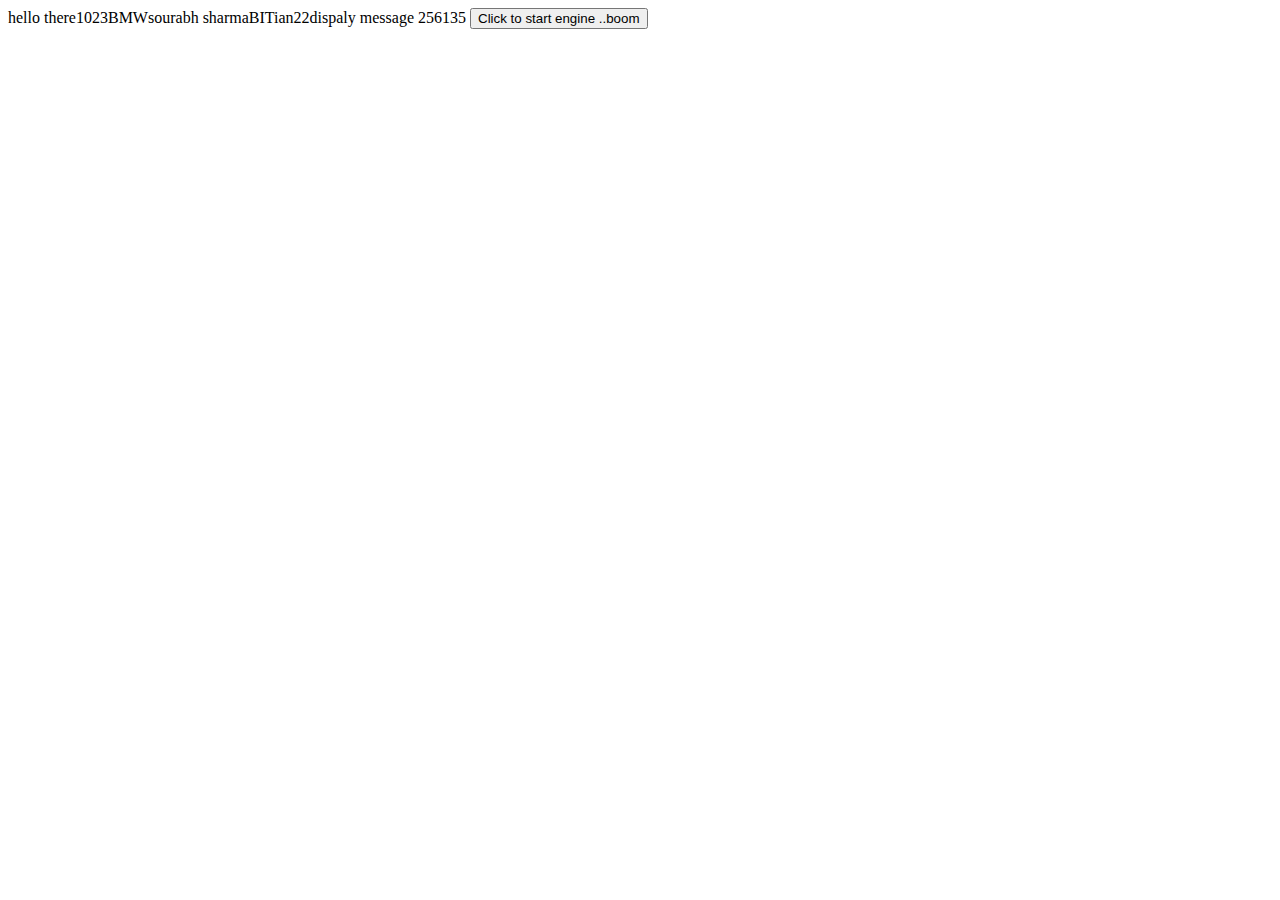
<file: js/demo.html>
<html>
    <head>
        <script type="text/javascript">
           /* document.write("hello world");
            
            console.log("this is the output to the console..");
            var price;
            price=20;
            var name;
            var value;
            value=true;
            document.write(value);
            name="string here";
            document.write(name);
            document.write(price);
            var a=98;
            var b=56;
            var result;
            result=a+b;
            document.write(result);*/
            function display() {
                document.write("hello there");

            }
            display();
            function add(x,y){
                var result=x+y;
                return result;
            }
            var finalresult=add(345,678);
            document.write(finalresult);
            var person={name:"sourabh sharma",age:22,car:"BMW",education:"BITian"}
            document.write(person.car);
            document.write(person.name);
            document.write(person.education);
            document.write(person.age);
            //display message 
            function view(){
                document.write("dispaly message ");

            }
            view();
            function number(y){
                return y*y*y*y;
            }
            var resultp=number(4);
            document.write(resultp);

            function numbero(p,q,r){
                return p+q+r;
            }
            var sum=numbero(23,45,67);
            document.write(sum);

           // function window(){
                //window.alert("hii there");
           // }
            //window();

            function start(){
                car.state="started";
                document.write(car.state);

            }
            car ={
                color:'RED',
                price:4500,
                capacity:1200,
                state:'stopped',


            };
        </script>
        <button ondblclick="start()">Click to start engine ..boom</button>
    </head>
    <body></body>
   
</html>
</file>
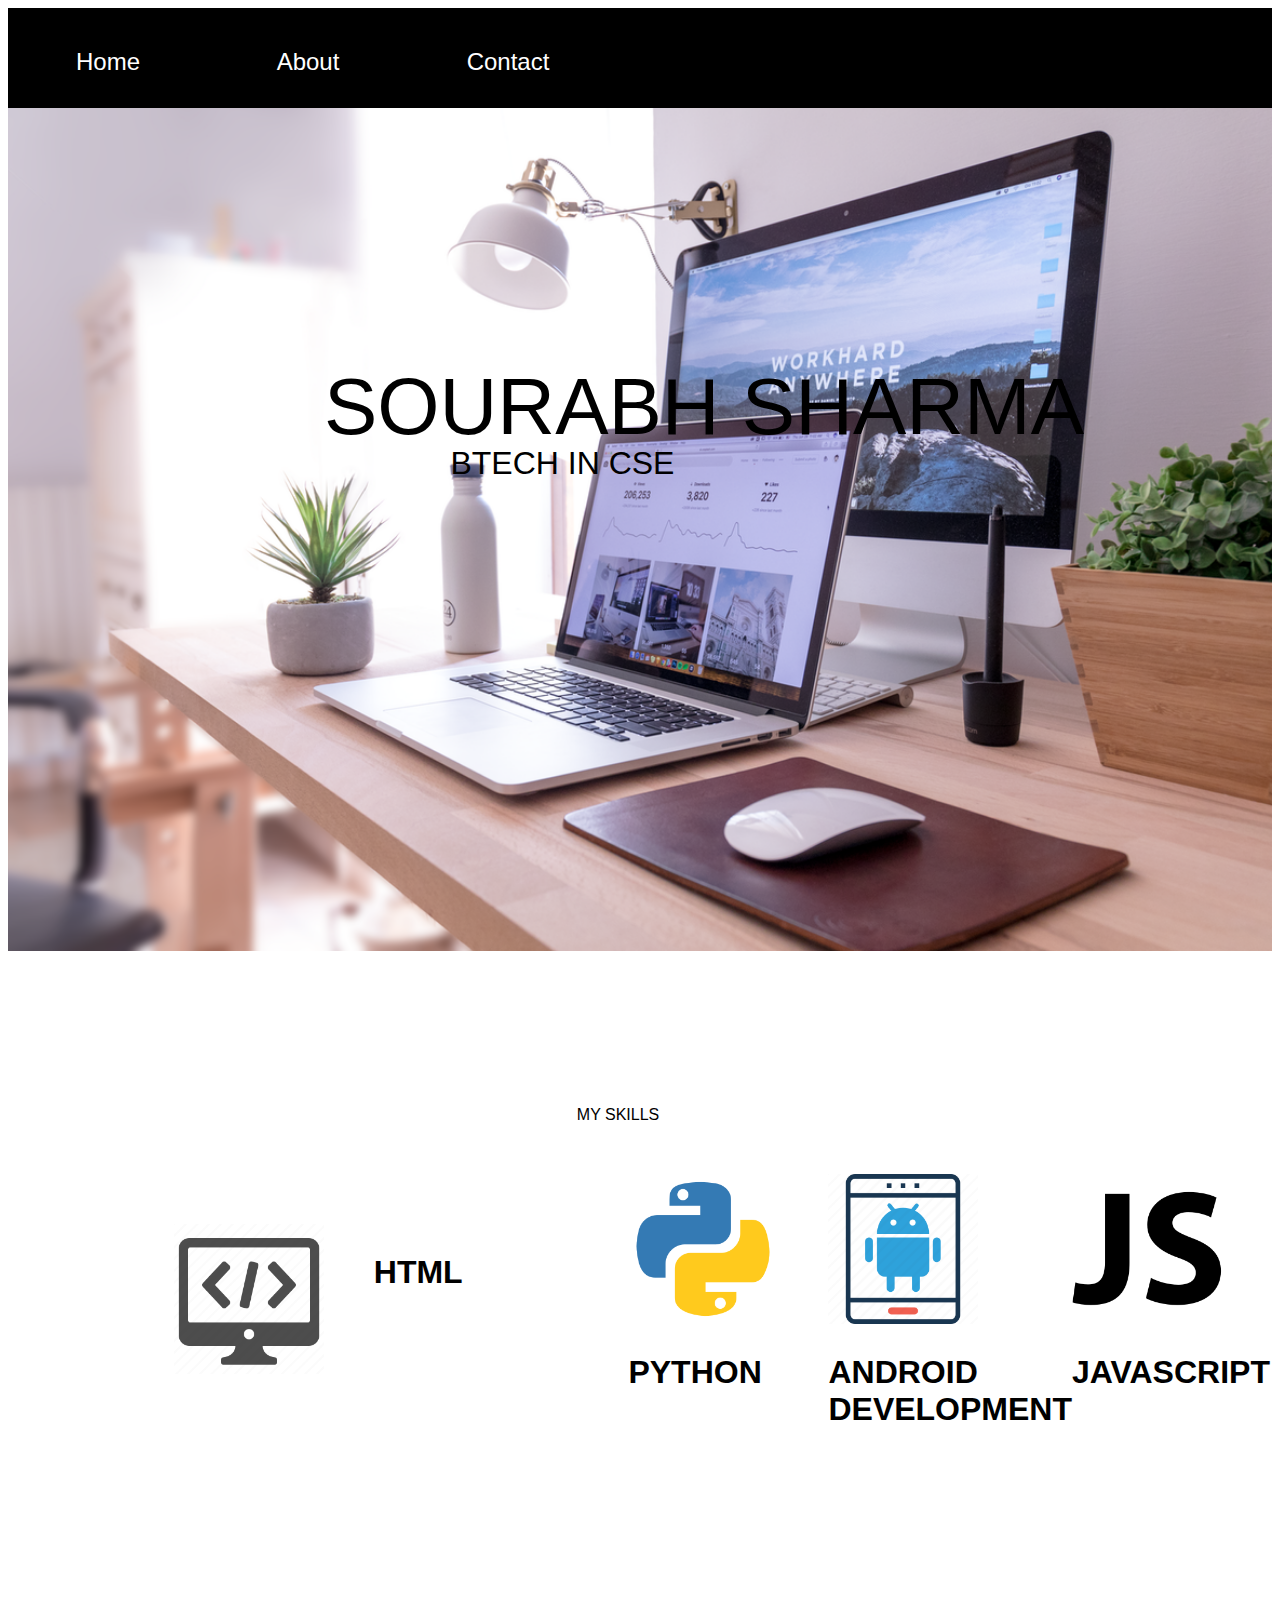
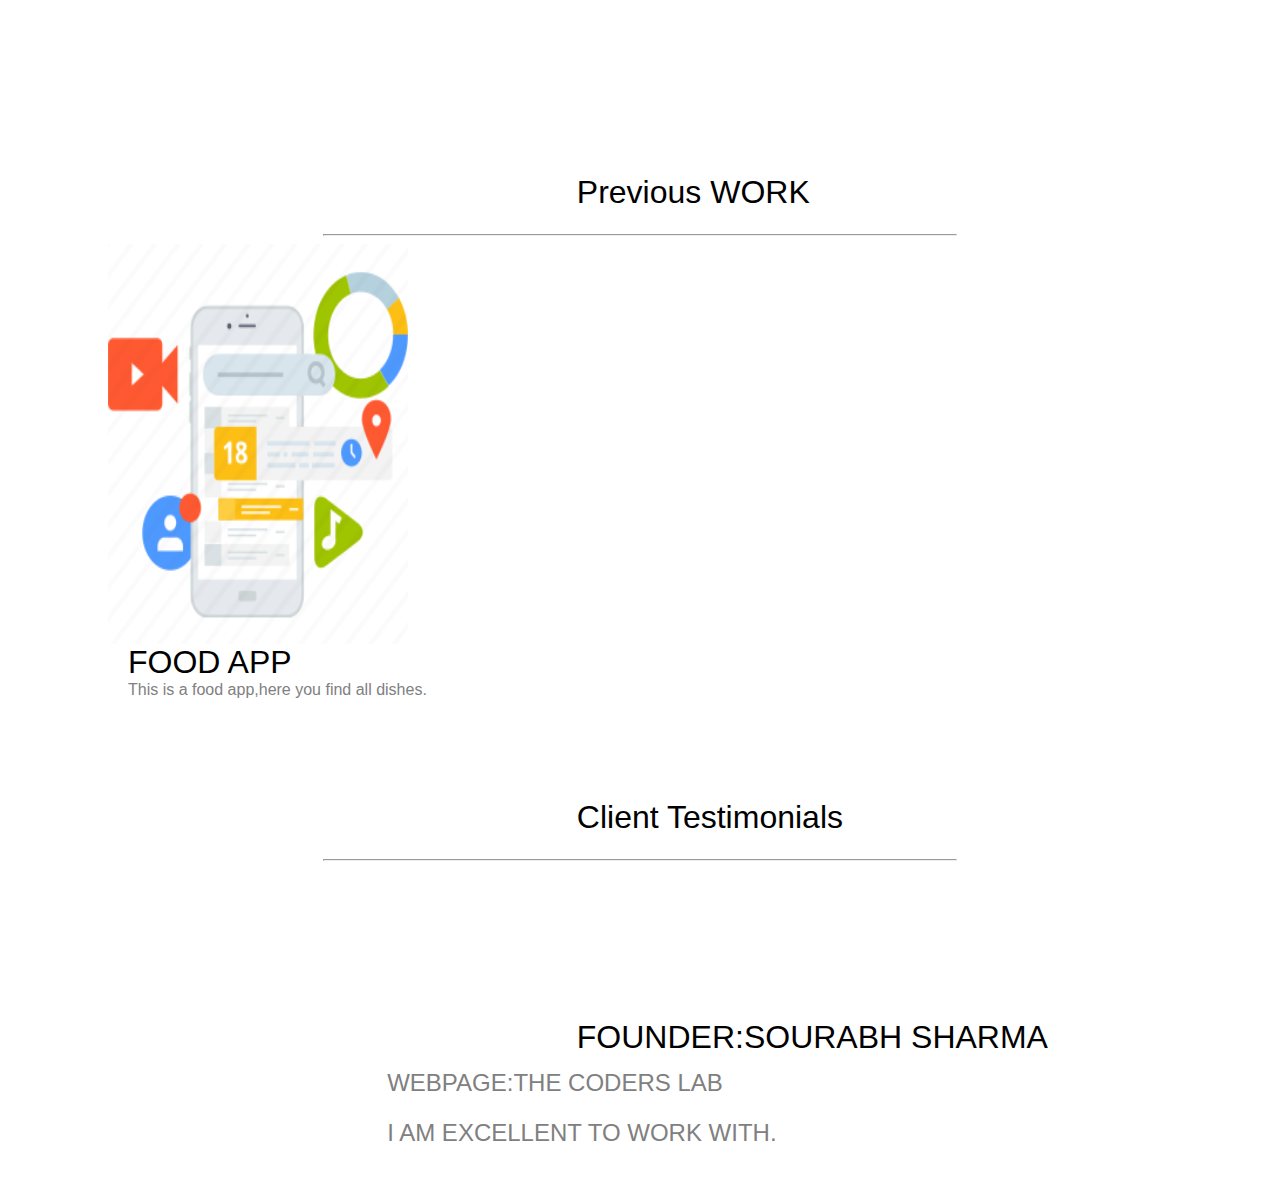
<file: js/portfolio site using html and css..html>
<!-- saved from url=(0032)http://127.0.0.1:5500/index.html -->
<html><head><meta http-equiv="Content-Type" content="text/html; charset=UTF-8">
        
    <link rel="stylesheet" type="text/css" href="./portfolio site using html and css._files/style.css"></head>
    <body>
        <div class="main-container">
            <div class="flex-container">
                <div class="menu item1">Home</div>
                <div class="menu item2">About</div>
                <div class="menu item3">Contact</div>
            
        </div>
        <div class="image-container">
            <img id="banner-image" src="./portfolio site using html and css._files/photo-1499951360447-b19be8fe80f5">
            <div class="banner-title">SOURABH SHARMA</div>
            <div class="banner-subtitle">BTECH IN CSE</div>
        </div>
        <div class="skill heading">
            <div class="skill-title">
                MY SKILLS 
            </div>
        </div>
        <div class="skill-container">
            <div class="skill1">
                <div class="image">
                    <img id="image" src="./portfolio site using html and css._files/800868.png">

                </div>
                <div id="skill-text" class="text">
                    HTML
                </div>
            </div>

            <!--2ND SKILL-->
            <div class="skill2">
                <div class="image">
                    <img id="image" src="./portfolio site using html and css._files/4846343.png">

                </div>
                <div id="skill-text" class="text">
                    PYTHON
                </div>
            </div>
            <!--3RD SKILL-->
            <div class="skill3">
                <div class="image">
                    <img id="image" src="./portfolio site using html and css._files/2738089.png">

                </div>
                <div id="skill-text" class="text">
                    ANDROID DEVELOPMENT
                </div>
            </div>
            <!--4TH SKILL-->
            <div class="skill4">
                <div class="image">
                    <img id="image" src="./portfolio site using html and css._files/660270.png">

                </div>
                <div id="skill-text" class="text">
                    JAVASCRIPT
                </div>
            </div>

         
        </div>
        <div class="portfolio-heading">
            <div class="portfolio-title">
                Previous WORK
            </div>
        </div>
        <hr>
        <div class="portfolio container">
            <div class="portfolio-image">
                <img id="portfolioimg" src="./portfolio site using html and css._files/8945514.png">

            </div>
            <div class="portfolio-desc">
                <div class="portfolio-name">FOOD APP</div>
                <div class="portfolio-info"> This is a food app,here you find all dishes.</div>
            </div>
        </div>
        <div class="portfolio-heading">
            <div class="portfolio-title">
                Client Testimonials
            </div>
        </div>
        <hr>
        <div class="testimonials">
            <div class="client-name">
                FOUNDER:SOURABH SHARMA 
            </div>
            <div class="client-designation">
                WEBPAGE:THE CODERS LAB
            </div>
            <div class="client-testimonials">
                I AM EXCELLENT TO WORK WITH.
            </div>
            
        </div>
        </div>
    <!-- Code injected by live-server -->
<script type="text/javascript">
	// <![CDATA[  <-- For SVG support
	if ('WebSocket' in window) {
		(function () {
			function refreshCSS() {
				var sheets = [].slice.call(document.getElementsByTagName("link"));
				var head = document.getElementsByTagName("head")[0];
				for (var i = 0; i < sheets.length; ++i) {
					var elem = sheets[i];
					var parent = elem.parentElement || head;
					parent.removeChild(elem);
					var rel = elem.rel;
					if (elem.href && typeof rel != "string" || rel.length == 0 || rel.toLowerCase() == "stylesheet") {
						var url = elem.href.replace(/(&|\?)_cacheOverride=\d+/, '');
						elem.href = url + (url.indexOf('?') >= 0 ? '&' : '?') + '_cacheOverride=' + (new Date().valueOf());
					}
					parent.appendChild(elem);
				}
			}
			var protocol = window.location.protocol === 'http:' ? 'ws://' : 'wss://';
			var address = protocol + window.location.host + window.location.pathname + '/ws';
			var socket = new WebSocket(address);
			socket.onmessage = function (msg) {
				if (msg.data == 'reload') window.location.reload();
				else if (msg.data == 'refreshcss') refreshCSS();
			};
			if (sessionStorage && !sessionStorage.getItem('IsThisFirstTime_Log_From_LiveServer')) {
				console.log('Live reload enabled.');
				sessionStorage.setItem('IsThisFirstTime_Log_From_LiveServer', true);
			}
		})();
	}
	else {
		console.error('Upgrade your browser. This Browser is NOT supported WebSocket for Live-Reloading.');
	}
	// ]]>
</script>
</body></html>
</file>
<file: js/portfolio site using html and css._files/style.css>
.main-container{
   
    width: 100%;
}
.flex-container{
    width: 100%;
    display: flex;
    background-color: black;
    height: 100px;
}
.menu{
    min-width: 200px;
    color: white;
    font-size: 1.5em;
    text-align: center;
    padding-top: 40px;
}
body{
    font-family: Arial, Helvetica, sans-serif;
}
.image-container{
    display: flex;
    position: relative;
    text-align: center;
}
#banner-image{
    width: 100%;
}
.banner-title{
  position: absolute;
  top: 30%;
  left: 25%;
  font-size: 5em;
}
.banner-subtitle{
    position: absolute;
    top: 40%;
    left: 35%;
    font-size: 2em;
}
.skill-container{
    display: flex;
    width: 100%;
    justify-content: center;
    height: 500px;
    margin-top: 50px;
    flex-direction: row;
    margin-left: auto;

}
.skill1{
    display: flex;
    width: 100%;
    margin-top: 50px;
    justify-content: center;
}
#image{
    width: 150px;
    height: 150px;
    margin-right: 50px;
}
#skill-text{
    margin-top: 30px;
    color: black;
    font-weight: bold;
    font-size: 2EM;
}

.skill1{
    display: flex;
    width: 100%;
    margin-top: 50px;
    justify-content: center;
}
.skill heading{
    display: flex;
    height: 100px;
    widows: 100%;
    color: black;
    background-color:yellow
    font-size: 2em;
    margin-bottom: 150px;
}
.skill-title{
    margin-left: 45%;
    margin-top: 155px;
}
.portfolio-heading{
    display: flex;
    widows: 100%;
    height: 100px;
    margin-top: 50px;
    font-size: 2em;
    margin-bottom: 10px;
}
.portfolio-title{
    margin-left: 45%;
    margin-top: 50px;

}
.portfolio container{
    display: flex;
    margin-left: 50px;
    margin-top: 100px;
}
#portfolioimg{
    height: 400px;
    width: 300px;
    margin-left: 100px;
}
.portfolio-desc{
    margin-left: 20px;

}
.portfolio-name{
    font-size: 2em;
    margin-left: 100px;
}
.portfolio-info{
    font-size: 1em;
    margin-left: 100px;
    color: gray;
}
hr{
    width: 50%;
    align-self: center;
}
.testimonials{
    display: flex;
    width: 100%;
    flex-direction: column;
}
.client-name{
    margin-top: 150px;
    width: 100%;
    height: 50px;
    font-size: 2em;
    margin-left: 45%;

}
.client-designation{
    width: 100%;
    height: 50px;
    font-size: 1.5em;
    margin-left: 30%;
    color: gray;


}
.client-testimonials{
    width: 100%;
    height: 50px;
    font-size: 1.5em;
    margin-left: 30%;
    color: gray;
}
</file>
